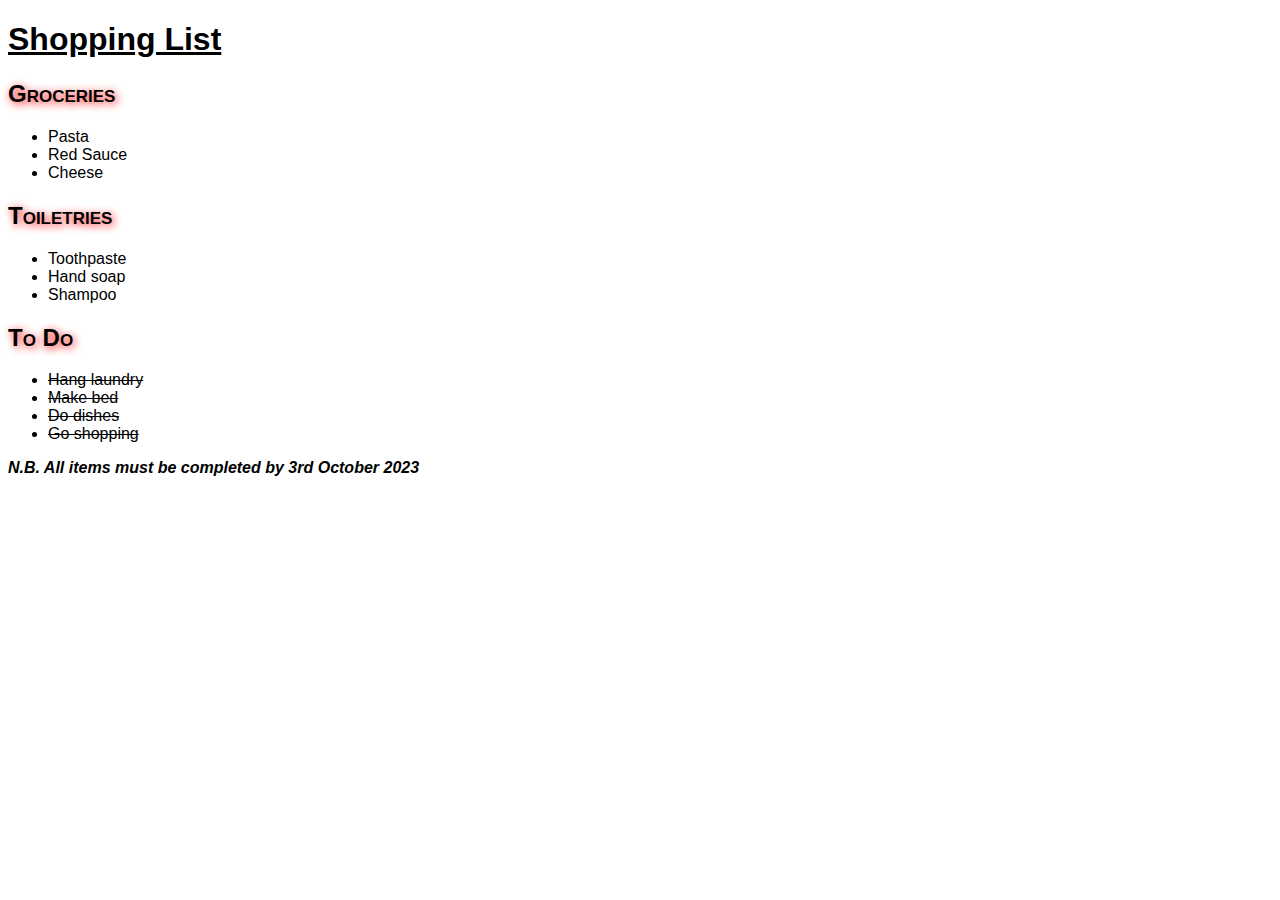
<file: index.html>
<!DOCTYPE html>
<html lang="en">
  <head>
    <meta charset="UTF-8" />
    <meta name="viewport" content="width=device-width, initial-scale=1.0" />
    <meta http-equiv="X-UA-Compatible" content="ie=edge" />
    <title>Shopping List</title>

    <link
      href="https://fonts.googleapis.com/css2?family=Jost:ital,wght@0,100;0,200;0,300;0,900;1,900&display=swap"
      rel="stylesheet"
    />

    <link rel="stylesheet" href="style.css" />
  </head>

  <body>
    <header>
      <h1>Shopping List</h1>
    </header>

    <main>
      <section>
        <h2 class="heading">
          Groceries
        </h2>
        <ul>
          <li class="grocery-item">Pasta</li>
          <li class="grocery-item">Red Sauce</li>
          <li class="grocery-item">Cheese</li>
        </ul>
      </section>

      <section>
        <h2 class="heading">
          Toiletries
        </h2>
        <ul>
          <li class="toiletry-item">Toothpaste</li>
          <li class="toiletry-item">Hand soap</li>
          <li class="toiletry-item">Shampoo</li>
        </ul>
      </section>

      <section>
        <h2 class="heading">
          To Do
        </h2>
        <ul>
          <li class="todo-item">Hang laundry</li>
          <li class="todo-item">Make bed</li>
          <li class="todo-item">Do dishes</li>
          <li class="todo-item">Go shopping</li>
        </ul>
      </section>

      <p class="note">N.B. All items must be completed by 3rd October 2023</p>
    </main>
  </body>
</html>
</file>
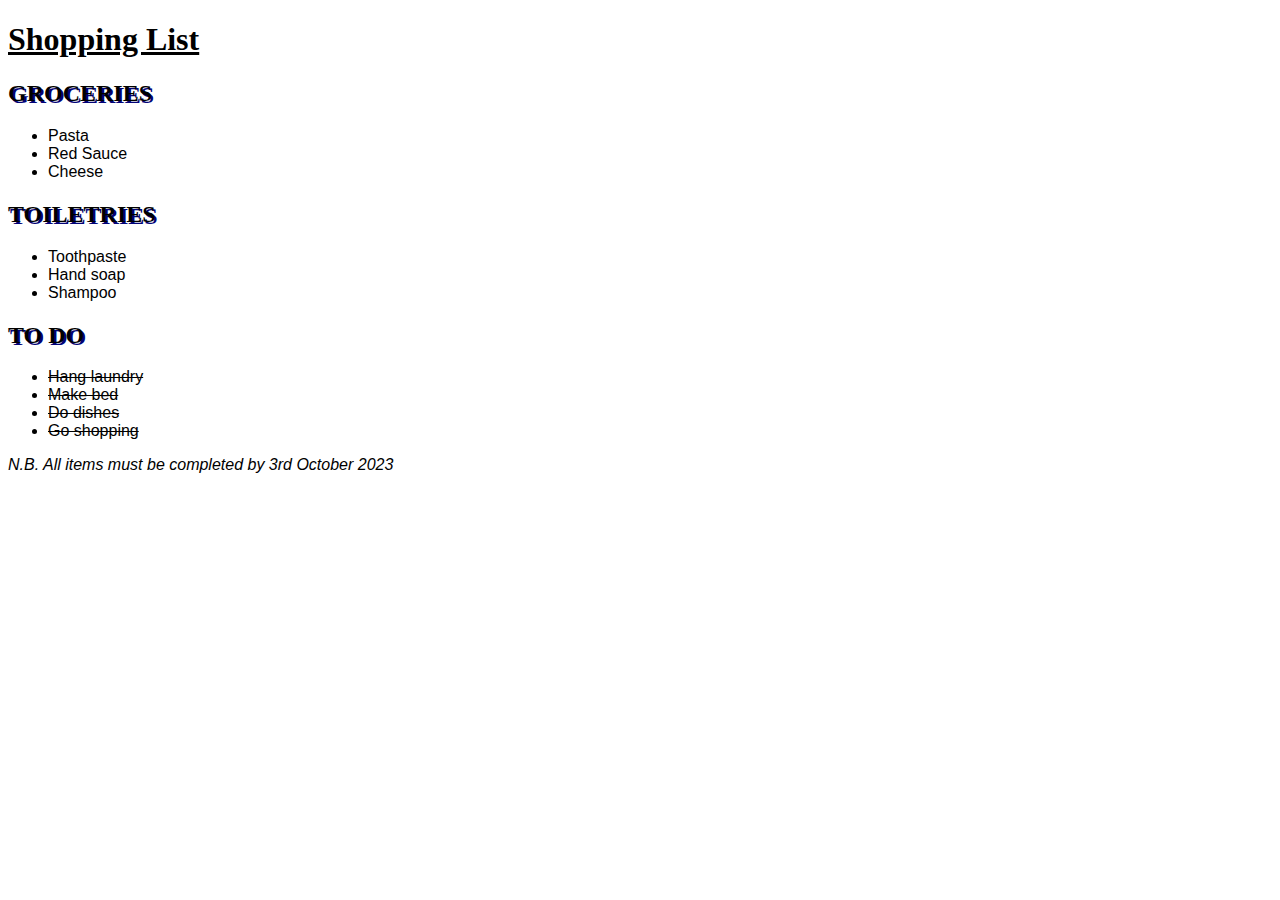
<file: anika/index.html>
<!DOCTYPE html>
<html lang="en">
  <head>
    <meta charset="UTF-8" />
    <meta name="viewport" content="width=device-width, initial-scale=1.0" />
    <meta http-equiv="X-UA-Compatible" content="ie=edge" />
    <link rel="stylesheet" href="style.css" />
    <link
      href="https://fonts.googleapis.com/css2?family=Chelsea+Market&display=swap"
      rel="stylesheet"
    />
    <title>Shopping List</title>
  </head>

  <body>
    <header>
      <h1>Shopping List</h1>
    </header>

    <main>
      <section>
        <h2 class="heading">
          Groceries
        </h2>
        <ul>
          <li class="grocery-item">Pasta</li>
          <li class="grocery-item">Red Sauce</li>
          <li class="grocery-item">Cheese</li>
        </ul>
      </section>

      <section>
        <h2 class="heading">
          Toiletries
        </h2>
        <ul>
          <li class="toiletry-item">Toothpaste</li>
          <li class="toiletry-item">Hand soap</li>
          <li class="toiletry-item">Shampoo</li>
        </ul>
      </section>

      <section>
        <h2 class="heading">
          To Do
        </h2>
        <ul>
          <li class="todo-item">Hang laundry</li>
          <li class="todo-item">Make bed</li>
          <li class="todo-item">Do dishes</li>
          <li class="todo-item">Go shopping</li>
        </ul>
      </section>

      <p class="note">N.B. All items must be completed by 3rd October 2023</p>
    </main>
  </body>
</html>
</file>
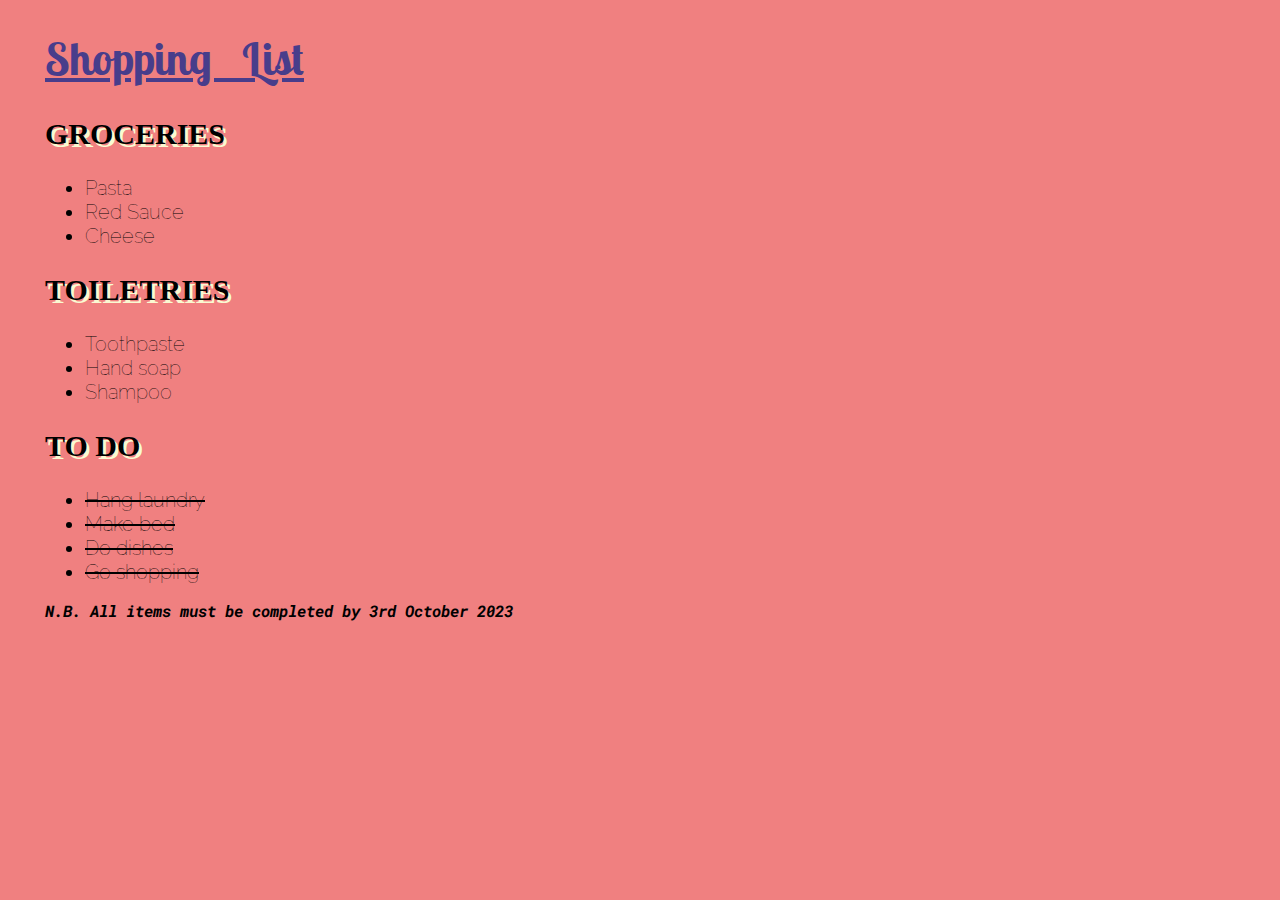
<file: arezoo/index.html>
<!DOCTYPE html>
<html lang="en">
  <head>
    <meta charset="UTF-8" />
    <meta name="viewport" content="width=device-width, initial-scale=1.0" />
    <link rel="stylesheet" type="text/css" href="style.css" />
    <link
      href="https://fonts.googleapis.com/css2?family=Lobster+Two&display=swap"
      rel="stylesheet"
    />
    <link
      href="https://fonts.googleapis.com/css2?family=Raleway:ital,wght@1,300&display=swap"
      rel="stylesheet"
    />
    <link
      href="https://fonts.googleapis.com/css2?family=Raleway:ital,wght@1,300&family=Roboto+Mono:ital,wght@0,500;1,400&display=swap"
      rel="stylesheet"
    />
    <title>Shopping List</title>
  </head>
  <body>
    <header>
      <h1>Shopping List</h1>
    </header>

    <main>
      <section>
        <h2 class="heading">
          Groceries
        </h2>
        <ul>
          <li class="grocery-item">Pasta</li>
          <li class="grocery-item">Red Sauce</li>
          <li class="grocery-item">Cheese</li>
        </ul>
      </section>

      <section>
        <h2 class="heading">
          Toiletries
        </h2>
        <ul>
          <li class="toiletry-item">Toothpaste</li>
          <li class="toiletry-item">Hand soap</li>
          <li class="toiletry-item">Shampoo</li>
        </ul>
      </section>

      <section>
        <h2 class="heading">
          To Do
        </h2>
        <ul>
          <li class="todo-item">Hang laundry</li>
          <li class="todo-item">Make bed</li>
          <li class="todo-item">Do dishes</li>
          <li class="todo-item">Go shopping</li>
        </ul>
      </section>

      <p class="note">N.B. All items must be completed by 3rd October 2023</p>
    </main>
  </body>
</html>
</file>
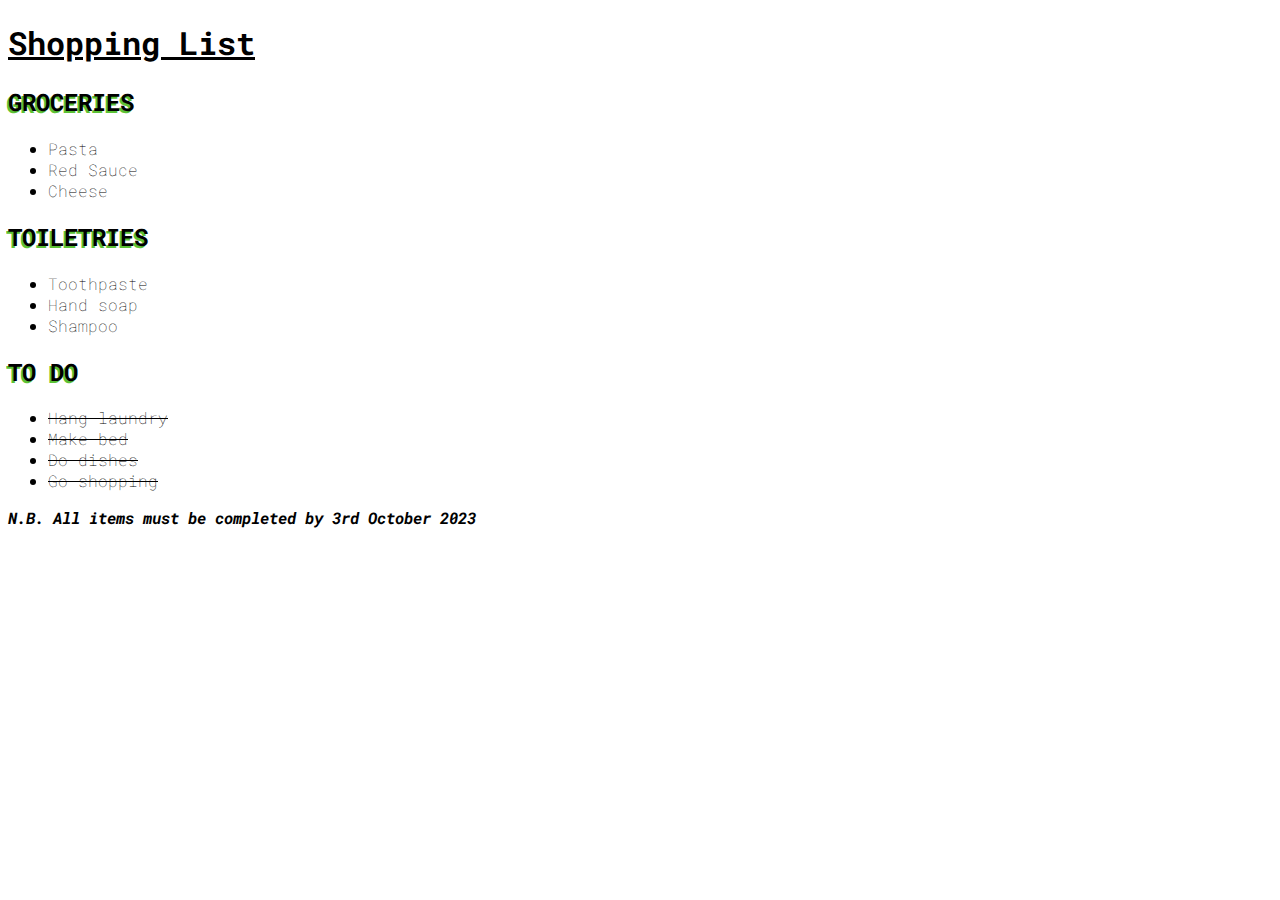
<file: Bartosz/index.html>
<!DOCTYPE html>
<html lang="en">

<head>
    <meta charset="UTF-8">
    <meta name="viewport" content="width=device-width, initial-scale=1.0">
    <meta http-equiv="X-UA-Compatible" content="ie=edge">
    <link href="https://fonts.googleapis.com/css2?family=Roboto+Mono:wght@500&display=swap" rel="stylesheet">
    <link rel="stylesheet" href="style.css">
    
    <title>Shopping List</title>
</head>

<body>
    <header>
        <h1 >Shopping List</h1>
    </header>

    <main>
        <section>
            <h2 class="heading">
                Groceries
            </h2>
            <ul>
                <li class="grocery-item">Pasta</li>
                <li class="grocery-item">Red Sauce</li>
                <li class="grocery-item">Cheese</li>
            </ul>
        </section>

        <section>
            <h2 class="heading">
                Toiletries
            </h2>
            <ul>
                <li class="toiletry-item">Toothpaste</li>
                <li class="toiletry-item">Hand soap</li>
                <li class="toiletry-item">Shampoo</li>
            </ul>
        </section>

        <section>
            <h2 class="heading">
                To Do
            </h2>
            <ul>
                <li class="todo-item">Hang laundry</li>
                <li class="todo-item">Make bed</li>
                <li class="todo-item">Do dishes</li>
                <li class="todo-item">Go shopping</li>

            </ul>
        </section>

        <p class="note">N.B. All items must be completed by 3rd October 2023</p>
    </main>
</body>

</html>
</file>
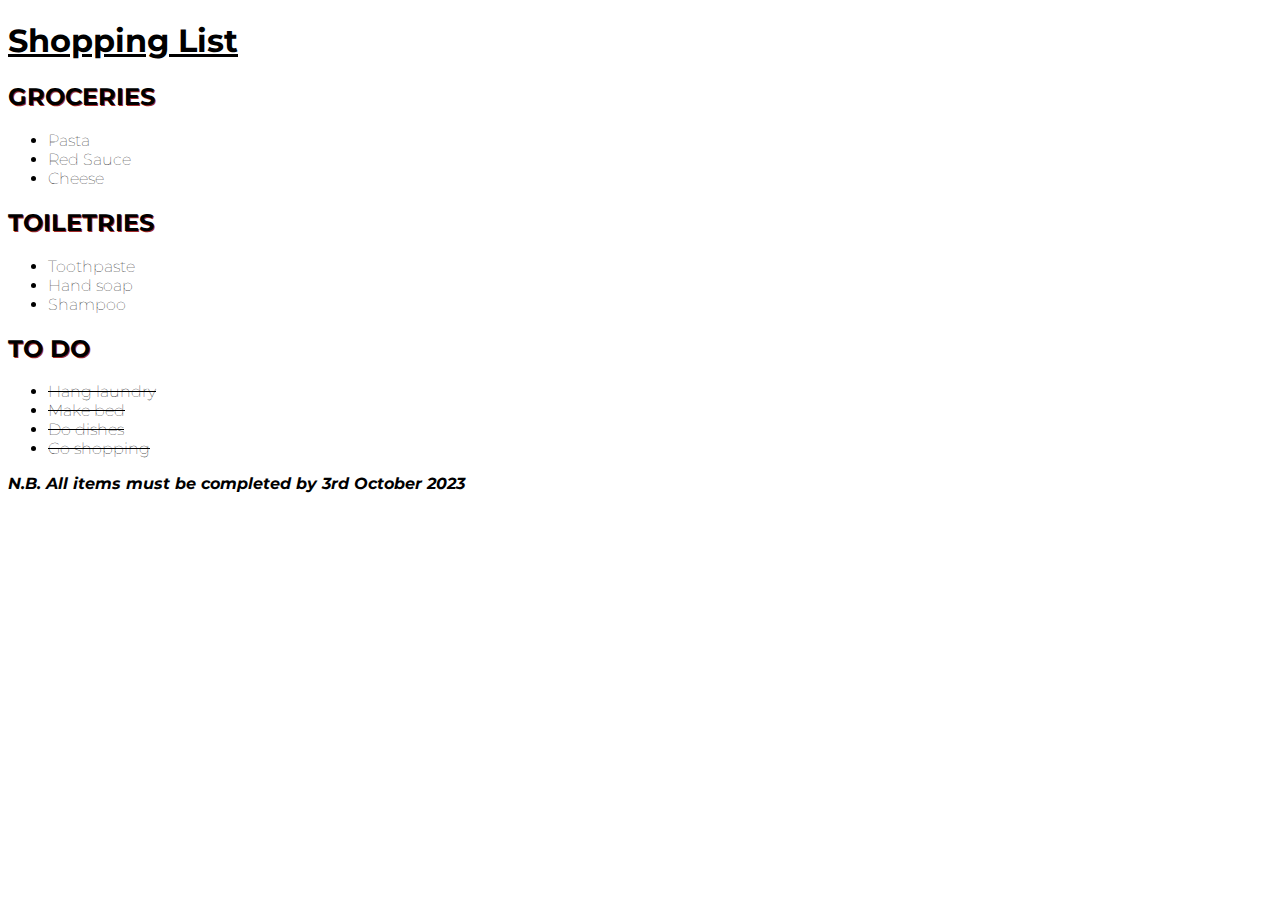
<file: bayo/index.html>
<!DOCTYPE html>
<html lang="en">

<head>
    <meta charset="UTF-8">
    <meta name="viewport" content="width=device-width, initial-scale=1.0">
    <meta http-equiv="X-UA-Compatible" content="ie=edge">
    <link href="https://fonts.googleapis.com/css2?family=Montserrat:wght@300;400;700&display=swap" rel="stylesheet">
    <link rel="stylesheet" href="style.css" />
    <title>My Shopping List</title>
</head>

<body>
    <header>
        <h1 >Shopping List</h1>
    </header>

    <main>
        <section>
            <h2 class="heading">
                Groceries
            </h2>
            <ul>
                <li class="grocery-item">Pasta</li>
                <li class="grocery-item">Red Sauce</li>
                <li class="grocery-item">Cheese</li>
            </ul>
        </section>

        <section>
            <h2 class="heading">
                Toiletries
            </h2>
            <ul>
                <li class="toiletry-item">Toothpaste</li>
                <li class="toiletry-item">Hand soap</li>
                <li class="toiletry-item">Shampoo</li>
            </ul>
        </section>

        <section>
            <h2 class="heading">
                To Do
            </h2>
            <ul>
                <li class="todo-item">Hang laundry</li>
                <li class="todo-item">Make bed</li>
                <li class="todo-item">Do dishes</li>
                <li class="todo-item">Go shopping</li>

            </ul>
        </section>

        <p class="note">N.B. All items must be completed by 3rd October 2023</p>
    </main>
</body>

</html>
</file>
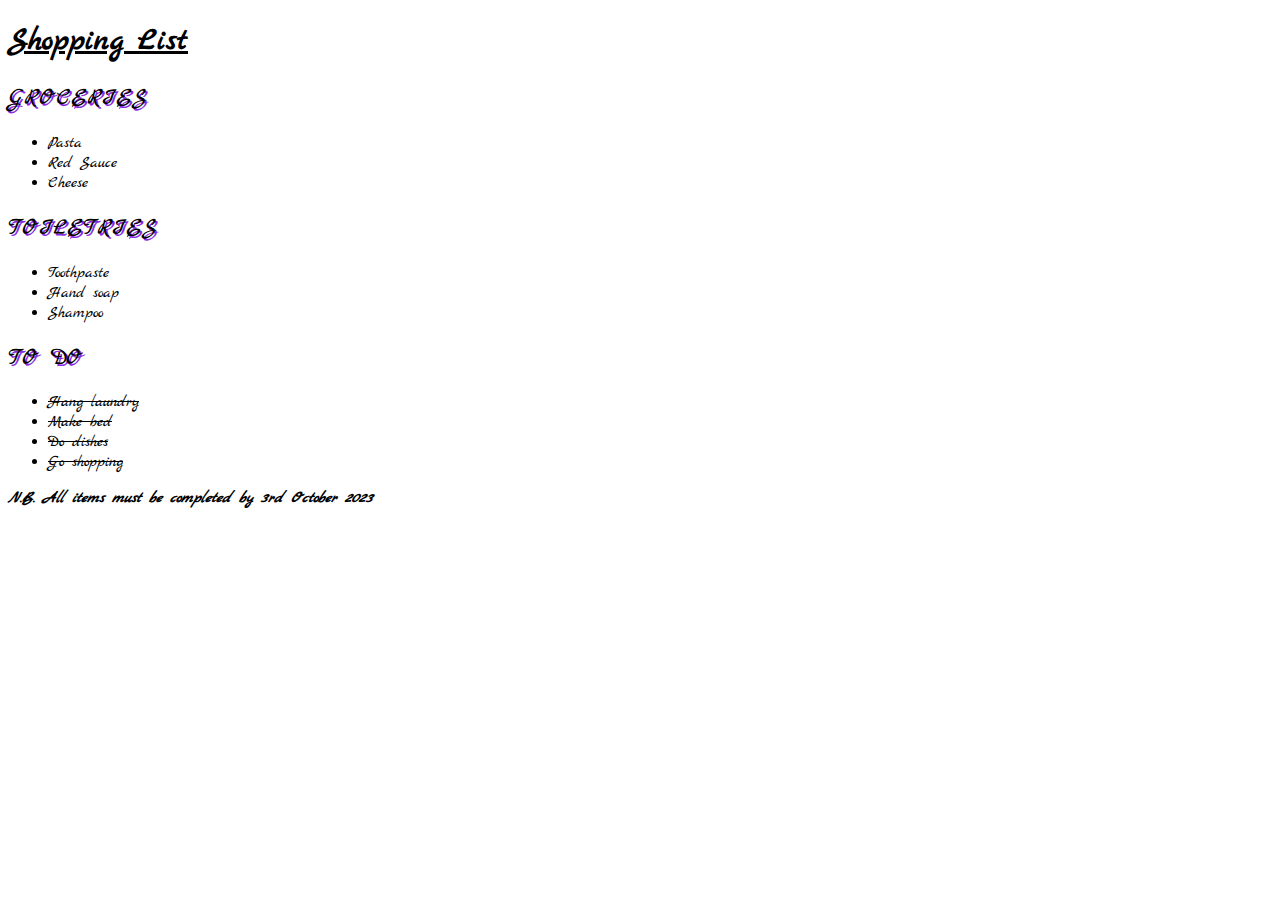
<file: ben-gold/index.html>
<!DOCTYPE html>
<html lang="en">
  <head>
    <meta charset="UTF-8" />
    <meta name="viewport" content="width=device-width, initial-scale=1.0" />
    <meta http-equiv="X-UA-Compatible" content="ie=edge" />
    <link
      href="https://fonts.googleapis.com/css2?family=Marck+Script&display=swap"
      rel="stylesheet"
    />
    <meta name="author" content="ben goldschmidt" />
    <title>Shopping List</title>
    <link rel="stylesheet" href="style.css" />
  </head>

  <body>
    <header>
      <h1>Shopping List</h1>
    </header>

    <main>
      <section>
        <h2 class="heading">
          Groceries
        </h2>
        <ul>
          <li class="grocery-item">Pasta</li>
          <li class="grocery-item">Red Sauce</li>
          <li class="grocery-item">Cheese</li>
        </ul>
      </section>

      <section>
        <h2 class="heading">
          Toiletries
        </h2>
        <ul>
          <li class="toiletry-item">Toothpaste</li>
          <li class="toiletry-item">Hand soap</li>
          <li class="toiletry-item">Shampoo</li>
        </ul>
      </section>

      <section>
        <h2 class="heading">
          To Do
        </h2>
        <ul>
          <li class="todo-item">Hang laundry</li>
          <li class="todo-item">Make bed</li>
          <li class="todo-item">Do dishes</li>
          <li class="todo-item">Go shopping</li>
        </ul>
      </section>

      <p class="note">N.B. All items must be completed by 3rd October 2023</p>
    </main>
  </body>
</html>
</file>
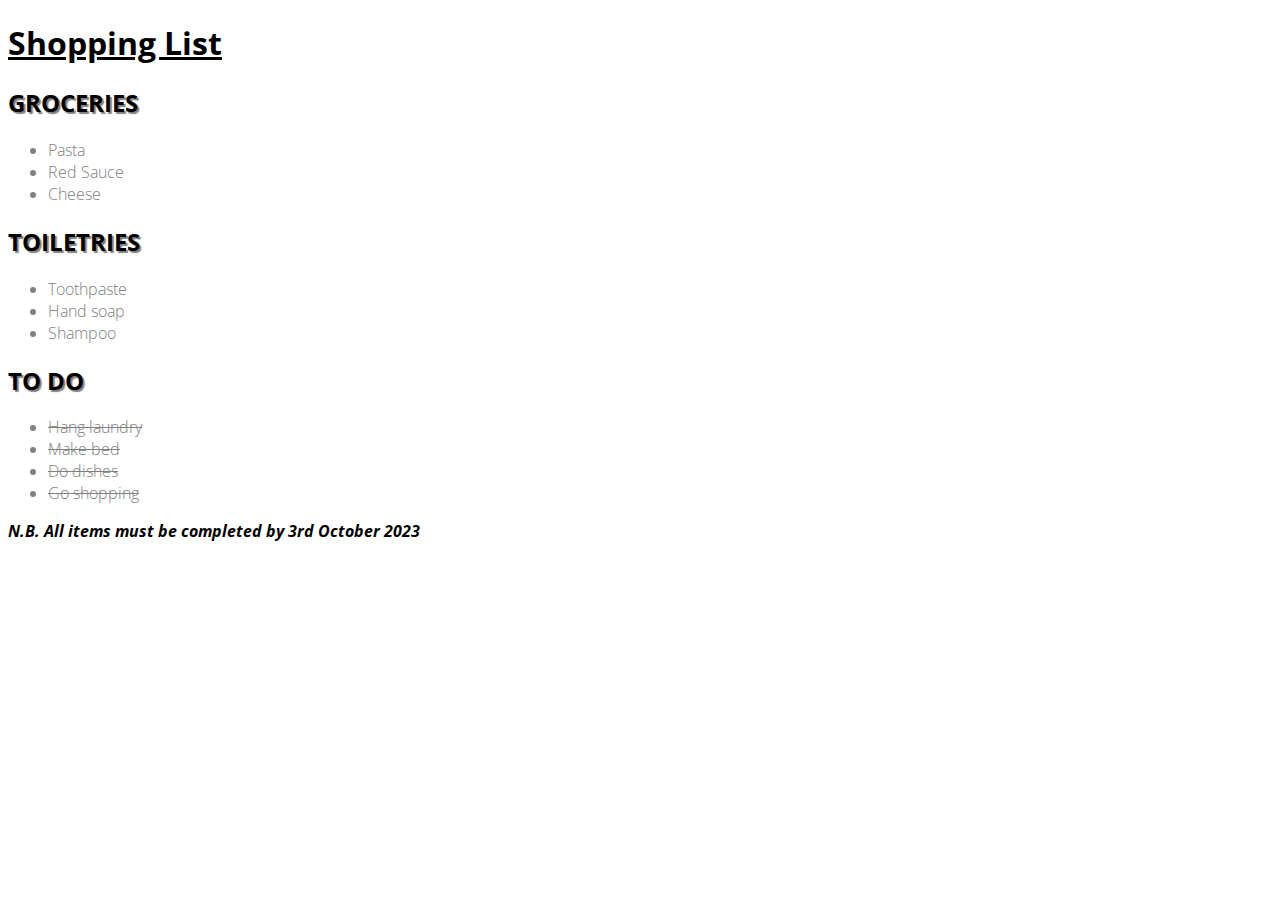
<file: danylo/index.html>
<!DOCTYPE html>
<html lang="en">
  <head>
    <meta charset="UTF-8" />
    <meta name="viewport" content="width=device-width, initial-scale=1.0" />
    <meta http-equiv="X-UA-Compatible" content="ie=edge" />
    <link href="styles.css" rel="stylesheet" />
    <link
      href="https://fonts.googleapis.com/css?family=Open+Sans:300,400,600,700&display=swap"
      rel="stylesheet"
    />
    <title>Shopping List</title>
  </head>

  <body>
    <header>
      <h1 class="header">Shopping List</h1>
    </header>

    <main>
      <section>
        <h2 class="heading">
          Groceries
        </h2>
        <ul>
          <li class="grocery-item">Pasta</li>
          <li class="grocery-item">Red Sauce</li>
          <li class="grocery-item">Cheese</li>
        </ul>
      </section>

      <section>
        <h2 class="heading">
          Toiletries
        </h2>
        <ul>
          <li class="toiletry-item">Toothpaste</li>
          <li class="toiletry-item">Hand soap</li>
          <li class="toiletry-item">Shampoo</li>
        </ul>
      </section>

      <section>
        <h2 class="heading">
          To Do
        </h2>
        <ul class="todo-item">
          <li class="todo-item">Hang laundry</li>
          <li class="todo-item">Make bed</li>
          <li class="todo-item">Do dishes</li>
          <li class="todo-item">Go shopping</li>
        </ul>
      </section>

      <p class="note">N.B. All items must be completed by 3rd October 2023</p>
    </main>
  </body>
</html>
</file>
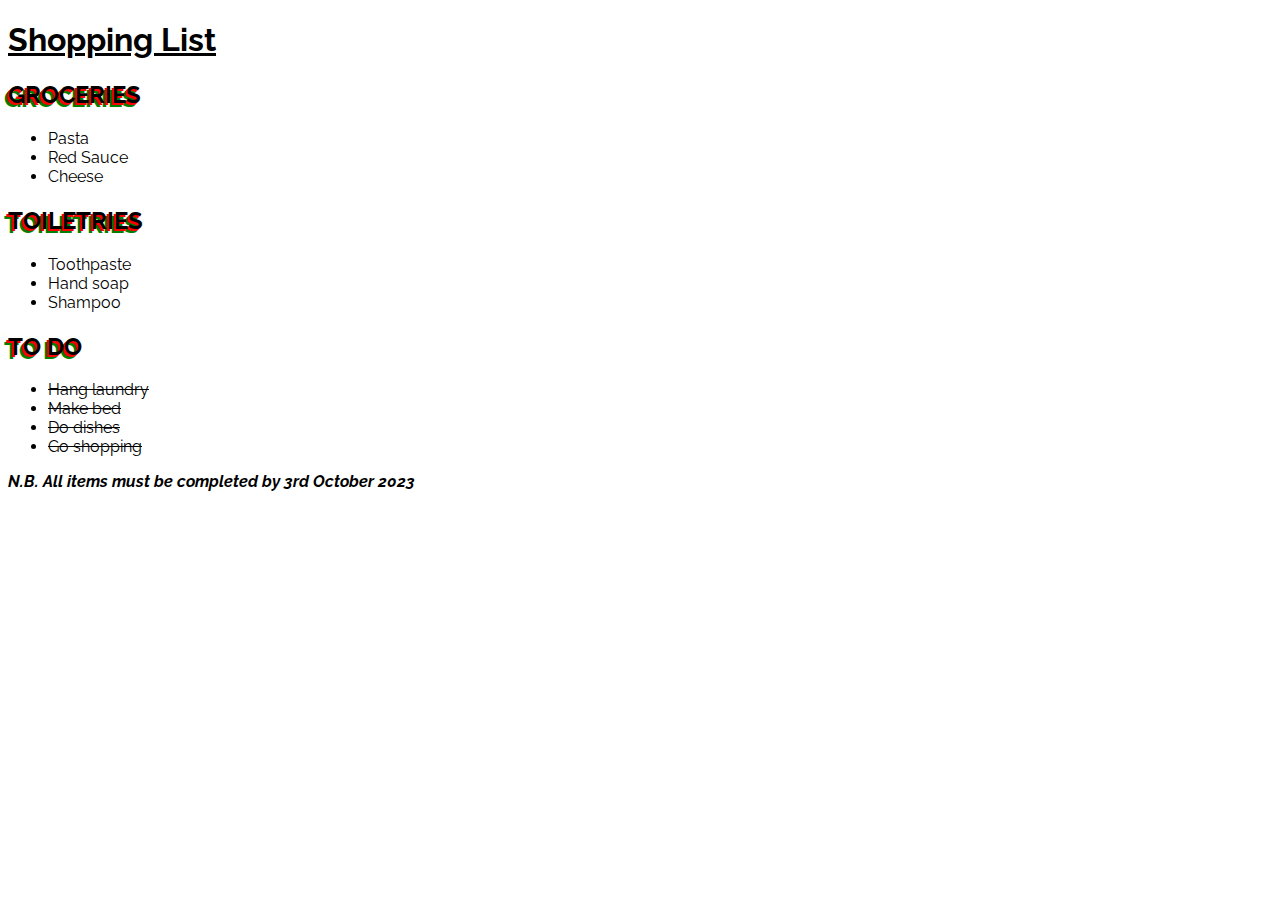
<file: Gabriele/index.html>
<!DOCTYPE html>
<html lang="en">
  <head>
    <meta charset="UTF-8" />
    <meta name="viewport" content="width=device-width, initial-scale=1.0" />
    <meta http-equiv="X-UA-Compatible" content="ie=edge" />
    <link
      href="https://fonts.googleapis.com/css?family=Open+Sans:300,400,600,700&display=swap"
      rel="stylesheet"
    />
    <title>Shopping List</title>
    <link
      href="https://fonts.googleapis.com/css2?family=Carrois+Gothic&family=Raleway&display=swap"
      rel="stylesheet"
    />
    <link rel="stylesheet" href="style.css" />
  </head>

  <body>
    <header>
      <h1>Shopping List</h1>
    </header>

    <main>
      <section>
        <h2 class="heading">
          Groceries
        </h2>
        <ul>
          <li class="grocery-item">Pasta</li>
          <li class="grocery-item">Red Sauce</li>
          <li class="grocery-item">Cheese</li>
        </ul>
      </section>

      <section>
        <h2 class="heading">
          Toiletries
        </h2>
        <ul>
          <li class="toiletry-item">Toothpaste</li>
          <li class="toiletry-item">Hand soap</li>
          <li class="toiletry-item">Shampoo</li>
        </ul>
      </section>

      <section>
        <h2 class="heading">
          To Do
        </h2>
        <ul>
          <li class="todo-item">Hang laundry</li>
          <li class="todo-item">Make bed</li>
          <li class="todo-item">Do dishes</li>
          <li class="todo-item">Go shopping</li>
        </ul>
      </section>

      <p class="note">N.B. All items must be completed by 3rd October 2023</p>
    </main>
  </body>
</html>
</file>
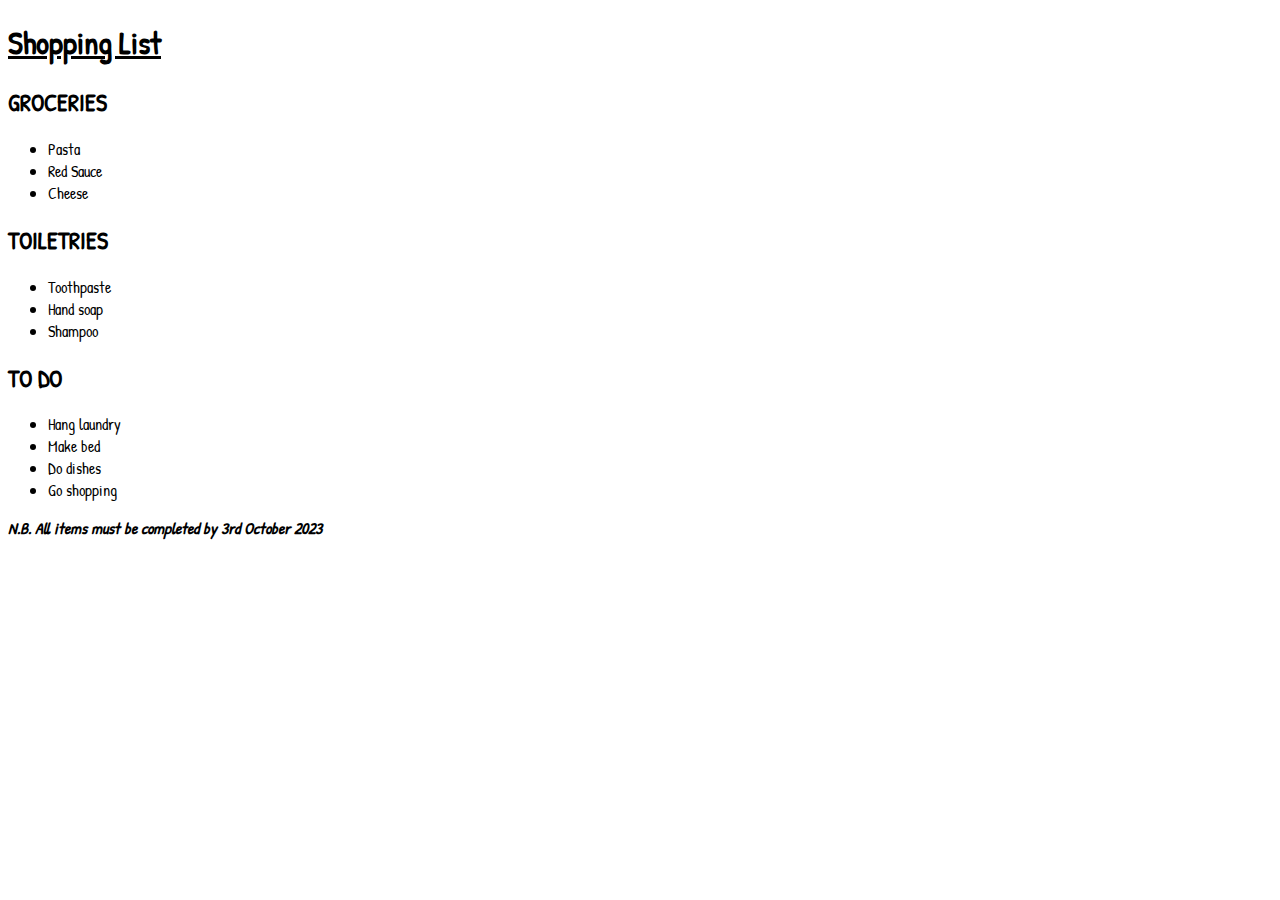
<file: larrytypo/index.html>
<!DOCTYPE html>
<html lang="en">
  <head>
    <meta charset="UTF-8" />
    <meta name="viewport" content="width=device-width, initial-scale=1.0" />
    <meta http-equiv="X-UA-Compatible" content="ie=edge" />
    <link
      href="https://fonts.googleapis.com/css2?family=Josefin+Sans&display=swap"
      rel="stylesheet"
    />
    <link href="https://fonts.googleapis.com/css2?family=Patrick+Hand&display=swap" rel="stylesheet">
    <link rel="stylesheet" href="style.css"/>
    <title>My Shopping List</title>
  </head>

  <body>
    <header>
      <h1>Shopping List</h1>
    </header>

    <main>
      <section>
        <h2 class="heading">
          Groceries
        </h2>
        <ul>
          <li class="grocery-item">Pasta</li>
          <li class="grocery-item">Red Sauce</li>
          <li class="grocery-item">Cheese</li>
        </ul>
      </section>

      <section>
        <h2 class="heading">
          Toiletries
        </h2>
        <ul>
          <li class="toiletry-item">Toothpaste</li>
          <li class="toiletry-item">Hand soap</li>
          <li class="toiletry-item">Shampoo</li>
        </ul>
      </section>

      <section>
        <h2 class="heading">
          To Do
        </h2>
        <ul>
          <li class="todo-item">Hang laundry</li>
          <li class="todo-item">Make bed</li>
          <li class="todo-item">Do dishes</li>
          <li class="todo-item">Go shopping</li>
        </ul>
      </section>

      <p class="note">N.B. All items must be completed by 3rd October 2023</p>
    </main>
  </body>
</html>
</file>
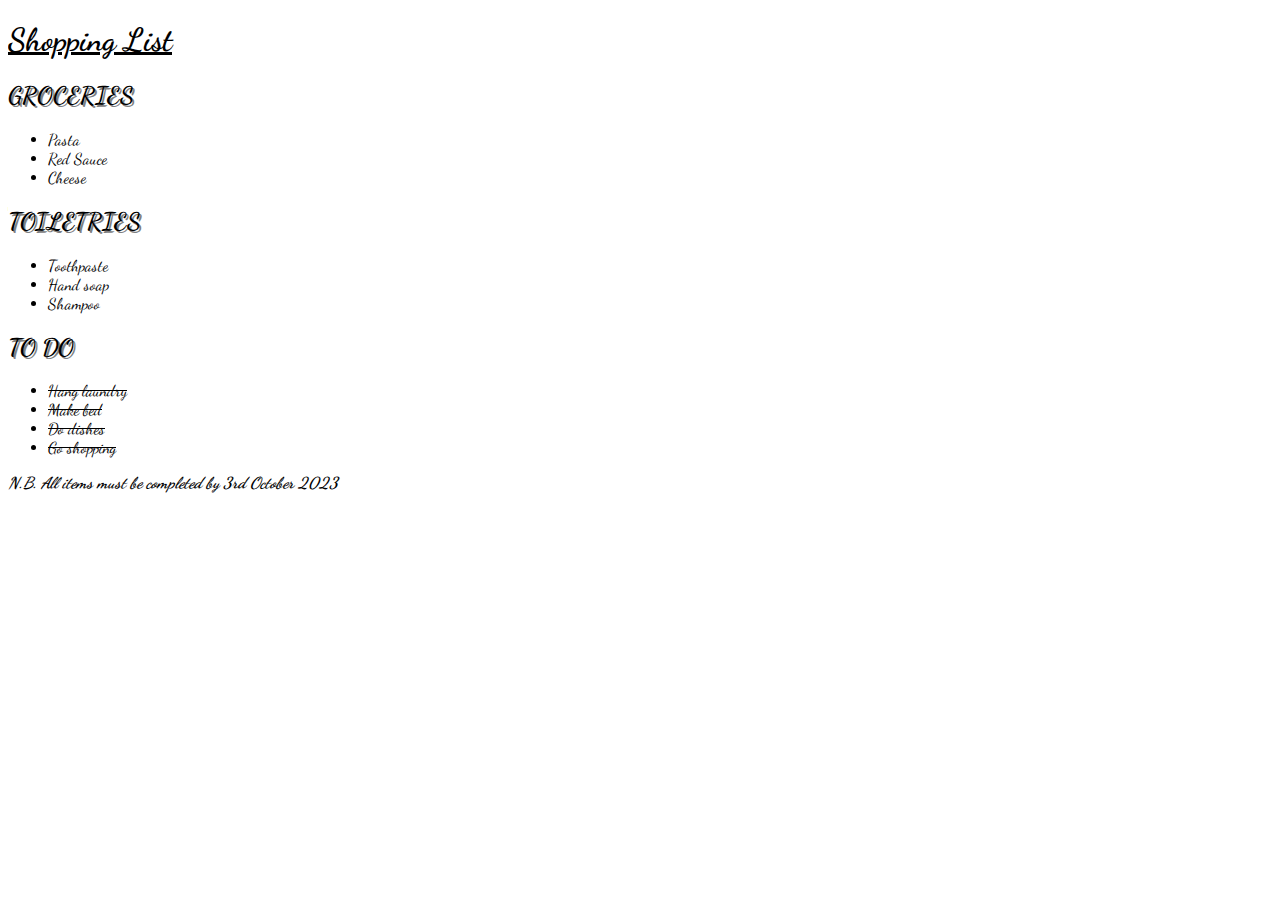
<file: madhu/index.html>
<!DOCTYPE html>
<html lang="en">
  <head>
    <meta charset="UTF-8" />
    <meta name="viewport" content="width=device-width, initial-scale=1.0" />
    <meta http-equiv="X-UA-Compatible" content="ie=edge" />
    <link
      href="https://fonts.googleapis.com/css?family=Open+Sans:300,400,600,700&display=swap"
      rel="stylesheet"
    />
    <link
      href="https://fonts.googleapis.com/css2?family=Oswald&display=swap"
      rel="stylesheet"
    />
    <link
      href="https://fonts.googleapis.com/css2?family=Dancing+Script:wght@400;500&family=Oswald&display=swap"
      rel="stylesheet"
    />
    <link rel="stylesheet" href="style.css" />
    <title>Shopping List</title>
  </head>

  <body>
    <header>
      <h1>Shopping List</h1>
    </header>

    <main>
      <section>
        <h2 class="heading">
          Groceries
        </h2>
        <ul>
          <li class="grocery-item">Pasta</li>
          <li class="grocery-item">Red Sauce</li>
          <li class="grocery-item">Cheese</li>
        </ul>
      </section>

      <section>
        <h2 class="heading">
          Toiletries
        </h2>
        <ul>
          <li class="toiletry-item">Toothpaste</li>
          <li class="toiletry-item">Hand soap</li>
          <li class="toiletry-item">Shampoo</li>
        </ul>
      </section>

      <section>
        <h2 class="heading">
          To Do
        </h2>
        <ul>
          <li class="todo-item">Hang laundry</li>
          <li class="todo-item">Make bed</li>
          <li class="todo-item">Do dishes</li>
          <li class="todo-item">Go shopping</li>
        </ul>
      </section>

      <p class="note">N.B. All items must be completed by 3rd October 2023</p>
    </main>
  </body>
</html>
</file>
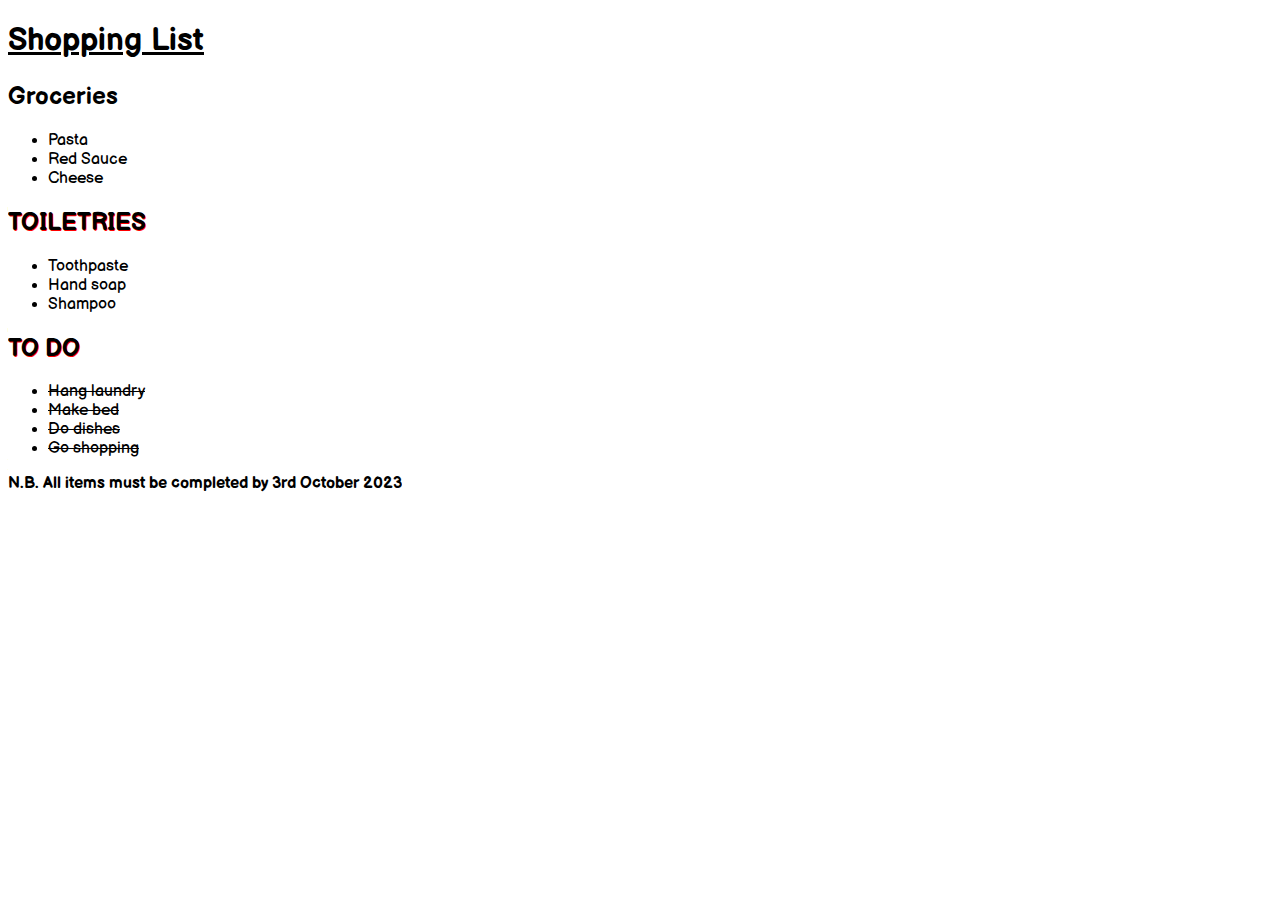
<file: Mandy/index.html>
<!DOCTYPE html>
<html lang="en">

<head>
    <meta charset="UTF-8">
    <meta name="viewport" content="width=device-width, initial-scale=1.0">
    <meta http-equiv="X-UA-Compatible" content="ie=edge">
    <link rel="stylesheet" href="style.css">
    <link href="https://fonts.googleapis.com/css2?family=Balsamiq+Sans:ital@1&display=swap" rel="stylesheet"> 
    <title>Shopping List</title>
</head>

<body>
    <header>
        <h1 >Shopping List</h1>
    </header>

    <main>
        <section>
            <h2>Groceries</h2>
            <ul>
                <li class="grocery-item">Pasta</li>
                <li class="grocery-item">Red Sauce</li>
                <li class="grocery-item">Cheese</li>
            </ul>
        </section>

        <section>
            <h2 class="heading">
                Toiletries
            </h2>
            <ul>
                <li class="toiletry-item">Toothpaste</li>
                <li class="toiletry-item">Hand soap</li>
                <li class="toiletry-item">Shampoo</li>
            </ul>
        </section>

        <section>
            <h2 class="heading">
                To Do
            </h2>
            <ul>
                <li class="todo-item">Hang laundry</li>
                <li class="todo-item">Make bed</li>
                <li class="todo-item">Do dishes</li>
                <li class="todo-item">Go shopping</li>

            </ul>
        </section>

        <p class="note">N.B. All items must be completed by 3rd October 2023</p>
    </main>
</body>

</html>
</file>
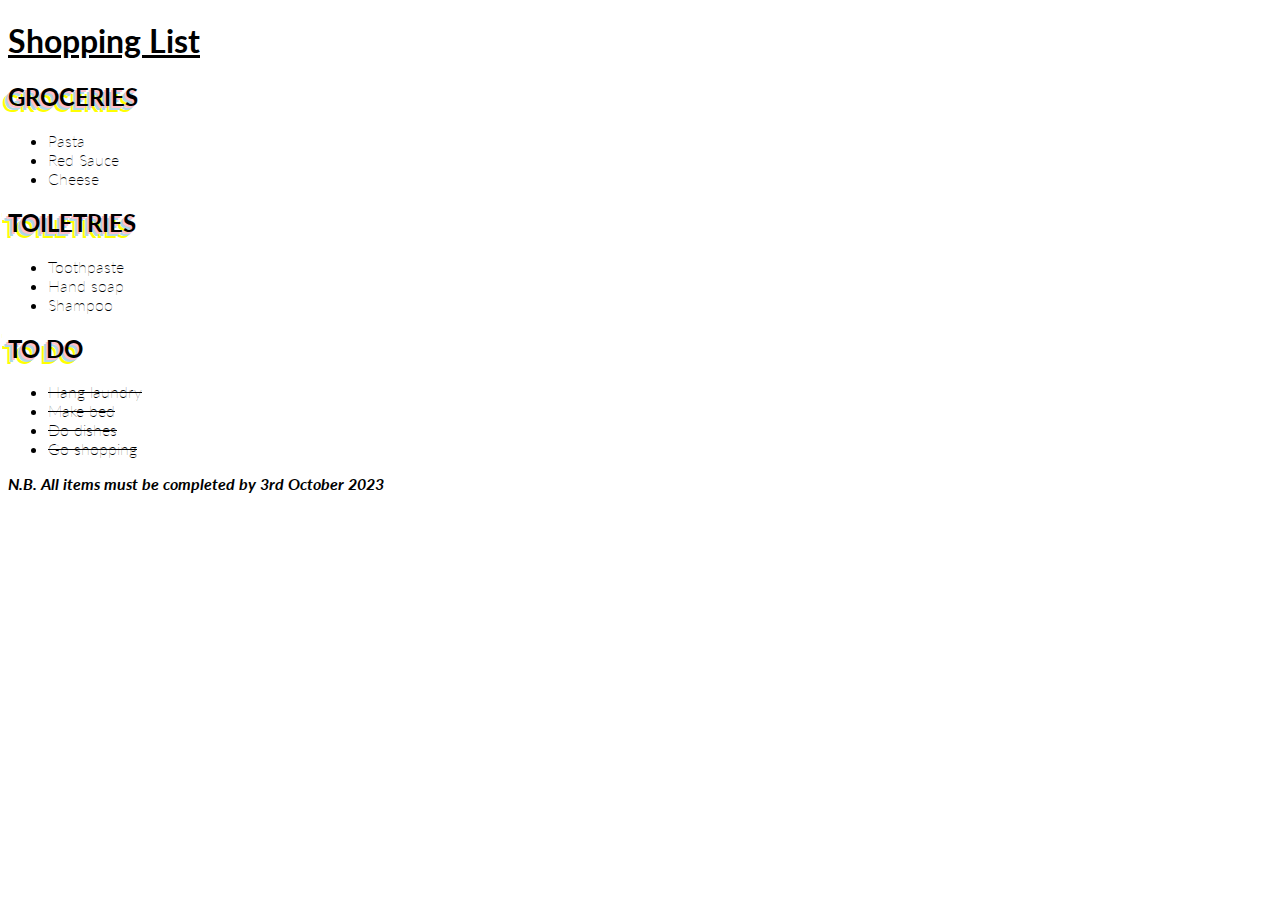
<file: Micha/index.html>
<!DOCTYPE html>
<html lang="en">

<head>
    <meta charset="UTF-8">
    <meta name="viewport" content="width=device-width, initial-scale=1.0">
    <meta http-equiv="X-UA-Compatible" content="ie=edge">
    <link href="https://fonts.googleapis.com/css2?family=Lato:wght@300&display=swap" rel="stylesheet">
    <link rel="stylesheet" href="style.css">
    <title>Shopping List</title>
</head>

<body>
    <header>
        <h1 >Shopping List</h1>
    </header>

    <main>
        <section>
            <h2 class="heading">
                Groceries
            </h2>
            <ul>
                <li class="grocery-item">Pasta</li>
                <li class="grocery-item">Red Sauce</li>
                <li class="grocery-item">Cheese</li>
            </ul>
        </section>

        <section>
            <h2 class="heading">
                Toiletries
            </h2>
            <ul>
                <li class="toiletry-item">Toothpaste</li>
                <li class="toiletry-item">Hand soap</li>
                <li class="toiletry-item">Shampoo</li>
            </ul>
        </section>

        <section>
            <h2 class="heading">
                To Do
            </h2>
            <ul>
                <li class="todo-item">Hang laundry</li>
                <li class="todo-item">Make bed</li>
                <li class="todo-item">Do dishes</li>
                <li class="todo-item">Go shopping</li>

            </ul>
        </section>

        <p class="note">N.B. All items must be completed by 3rd October 2023</p>
    </main>
</body>

</html>
</file>
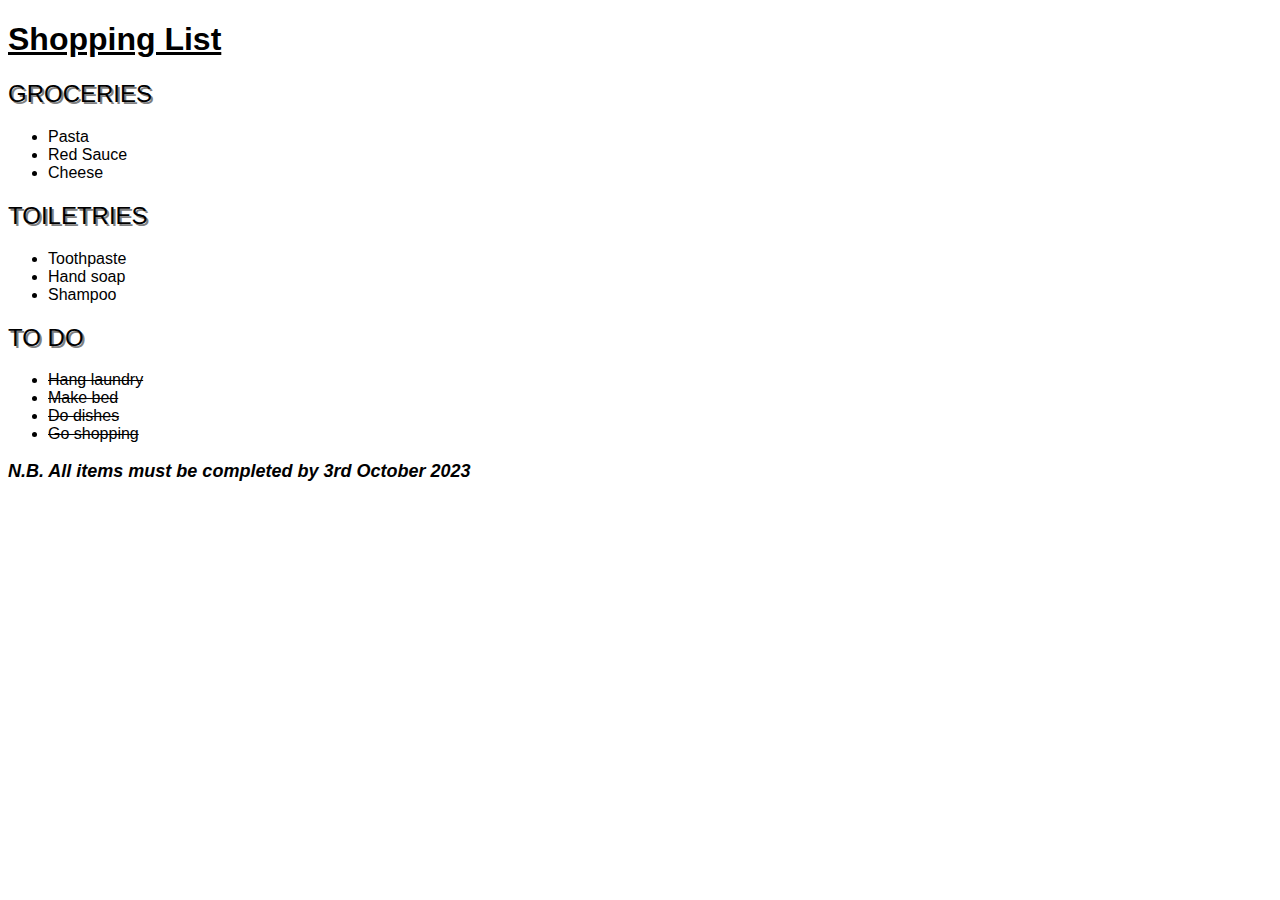
<file: nisha/index.html>
<!DOCTYPE html>
<html lang="en">
  <head>
    <meta charset="UTF-8" />
    <meta name="viewport" content="width=device-width, initial-scale=1.0" />
    <meta http-equiv="X-UA-Compatible" content="ie=edge" />
    <link
      href="https://fonts.googleapis.com/css2?family=Noto+Sans+JP&display=swap"
      rel="stylesheet"
    />
    <link rel="stylesheet" href="style.css" />

    <title>Shopping List</title>
  </head>

  <body>
    <header>
      <h1>Shopping List</h1>
    </header>

    <main>
      <section>
        <h2 class="heading">
          Groceries
        </h2>
        <ul>
          <li class="grocery-item">Pasta</li>
          <li class="grocery-item">Red Sauce</li>
          <li class="grocery-item">Cheese</li>
        </ul>
      </section>

      <section>
        <h2 class="heading">
          Toiletries
        </h2>
        <ul>
          <li class="toiletry-item">Toothpaste</li>
          <li class="toiletry-item">Hand soap</li>
          <li class="toiletry-item">Shampoo</li>
        </ul>
      </section>

      <section>
        <h2 class="heading">
          To Do
        </h2>
        <ul>
          <li class="todo-item">Hang laundry</li>
          <li class="todo-item">Make bed</li>
          <li class="todo-item">Do dishes</li>
          <li class="todo-item">Go shopping</li>
        </ul>
      </section>

      <p class="note">N.B. All items must be completed by 3rd October 2023</p>
    </main>
  </body>
</html>
</file>
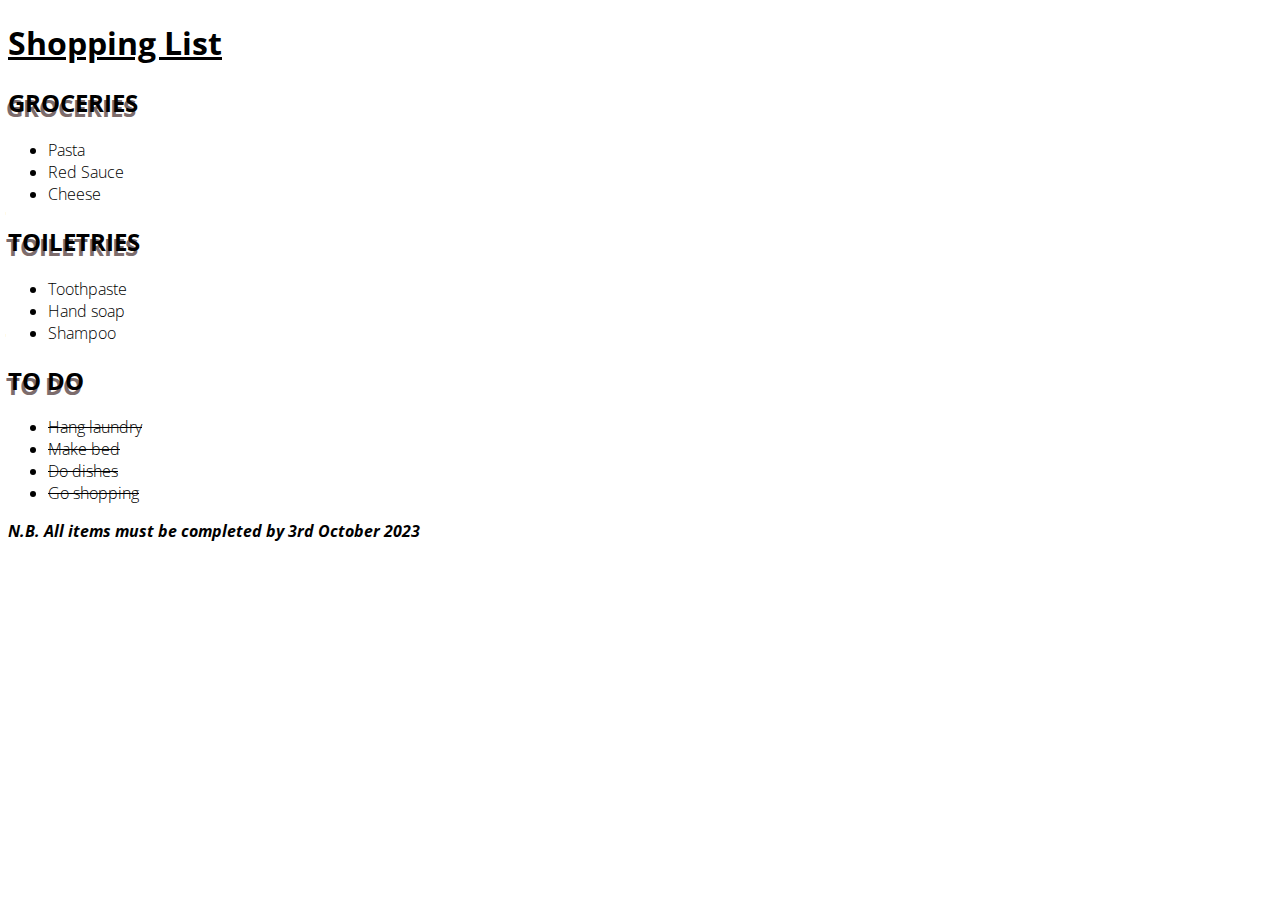
<file: Safiye/index.html>
<!DOCTYPE html>
<html lang="en">
  <head>
    <meta charset="UTF-8" />
    <meta name="viewport" content="width=device-width, initial-scale=1.0" />
    <meta http-equiv="X-UA-Compatible" content="ie=edge" />
    <link
      href="https://fonts.googleapis.com/css2?family=Open+Sans:ital,wght@0,300;0,400;0,600;0,700;1,300;1,400;1,600&display=swap"
      rel="stylesheet"
    />
    <title>Shopping List</title>
    <link rel="stylesheet" href="style.css" />
    <link
      href="https://fonts.googleapis.com/css2?family=Balsamiq+Sans:ital,wght@0,400;0,700;1,400;1,700&display=swap"
      rel="stylesheet"
    />
  </head>

  <body>
    <header>
      <h1>Shopping List</h1>
    </header>

    <main>
      <section>
        <h2 class="heading">
          Groceries
        </h2>
        <ul>
          <li class="grocery-item">Pasta</li>
          <li class="grocery-item">Red Sauce</li>
          <li class="grocery-item">Cheese</li>
        </ul>
      </section>

      <section>
        <h2 class="heading">
          Toiletries
        </h2>
        <ul>
          <li class="toiletry-item">Toothpaste</li>
          <li class="toiletry-item">Hand soap</li>
          <li class="toiletry-item">Shampoo</li>
        </ul>
      </section>

      <section>
        <h2 class="heading">
          To Do
        </h2>
        <ul>
          <li class="todo-item">Hang laundry</li>
          <li class="todo-item">Make bed</li>
          <li class="todo-item">Do dishes</li>
          <li class="todo-item">Go shopping</li>
        </ul>
      </section>

      <p class="note">N.B. All items must be completed by 3rd October 2023</p>
    </main>
  </body>
</html>
</file>
<file: style.css>
* {
  font-family: 'Josefin Sans', sans-serif;
}
h1 {
  text-decoration: underline;
}
.todo-item .grocery-item .toiletry-item { font-weight: lighter;
}

.heading { font-variant-caps: small-caps; text-shadow: 2px 2px 8px #FF0000;
    }

    .note {
  font-weight: bolder; font-style: italic; align-content: center
}
.todo-item {text-decoration: line-through;
}
</file>
<file: anika/style.css>
h1 {
  text-decoration: underline;
}

.grocery-item {
  font-family: "Gill Sans", "Gill Sans MT", Calibri, "Trebuchet MS", sans-serif;
}

.toiletry-item {
  font-family: "Gill Sans", "Gill Sans MT", Calibri, "Trebuchet MS", sans-serif;
}

.todo-item {
  font-family: "Gill Sans", "Gill Sans MT", Calibri, "Trebuchet MS", sans-serif;
  text-decoration: line-through;
}

.heading {
  text-shadow: 2px 2px rgb(3, 3, 119);
  text-transform: uppercase;
}

.note {
  font-family: "Trebuchet MS", "Lucida Sans Unicode", "Lucida Grande",
    "Lucida Sans", Arial, sans-serif;
  font-style: italic;
}
</file>
<file: arezoo/style.css>
body {
  background-color: lightcoral;
  margin-left: 45px;
}
h1 {
  font-family: "Lobster Two", cursive;
  font-size: 45px;
  color: darkslateblue;
  text-decoration: underline;
  word-spacing: 20px;
}
.heading {
  font-size: 30px;
  text-shadow: 3px 3px lightgoldenrodyellow;
  text-transform: uppercase;
}

.note {
  font-weight: bold;
  font-style: italic;
  font-family: "Roboto Mono", monospace;
}

.toiletry-item,
.todo-item,
.grocery-item {
  font-weight: lighter;
  font-size: 20px;
  font-family: "Raleway", sans-serif;
}
.todo-item {
  text-decoration: line-through;
}
</file>
<file: Bartosz/style.css>
body {
    font-family: 'Roboto Mono', monospace;
}

h1 {
    text-decoration: underline;
  }
  
li {
    font-weight: lighter;
  }
  
.heading {
    text-shadow: -2px 2px #5BC236;
    text-transform: uppercase;
  }
  
.note {
    font-weight: bold;
    font-style: italic;
  }
  
.todo-item {
    text-decoration: line-through;
  }
</file>
<file: bayo/style.css>
body{
    font-family: 'Montserrat', sans-serif;;
}

h1{
    text-decoration: underline;
}


li{
    font-weight: lighter;
}

.heading{
    text-shadow: 1px 1px brown;
    text-transform: uppercase;
}

.note{
    font-weight: bold;
    font-style: italic;
}

.todo-item{
    text-decoration: line-through;

}
</file>
<file: ben-gold/style.css>
* {
  font-family: "Marck Script", cursive;
}

h1 {
  text-decoration: underline;
  font-weight: bolder;
}

li {
  font-weight: light;
}

.heading {
  text-shadow: 2px 2px blueviolet;
  text-transform: uppercase;
  font-weight: normal;
}

.note {
  font-weight: bold;
  font-style: italic;
}

.todo-item {
  text-decoration: line-through;
  font-weight: lighter;
}
</file>
<file: danylo/styles.css>
* {
    font-family: 'Open Sans', sans-serif;
}

.header {
    text-decoration: underline;
}

ul {
    font-weight: lighter;
    color: gray;
}

.heading {
    text-shadow: 2px 2px 1px gray;
    text-transform: uppercase;
}

.note {
    font-weight: bold;
    font-style: italic;
}

.todo-item {
    text-decoration: line-through;
}
</file>
<file: Gabriele/style.css>
body {
  font-family: "Carrois Gothic", sans-serif;
  font-family: "Raleway", sans-serif;
  font-weight: bold;
}

h1 {
  text-decoration: underline;
}

li {
  font-weight: lighter;
}

.heading {
  text-shadow: -2px 2px red, -4px 4px green;
  text-transform: uppercase;
}

.note {
  font-weight: bold;
  font-style: italic;
}

.todo-item {
  text-decoration: line-through;
}
</file>
<file: larrytypo/style.css>
html{
    font-family: Patrick Hand, cursive;;
}
h1{
    text-decoration: underline;
}
.heading{
    text-transform: uppercase;
    text-shadow: rgb(18, 95, 95);
}
.note{
    font-weight: bold;
    font-style: italic;
}
.todo{
    text
}
</file>
<file: madhu/style.css>
body {
  font-family: "Dancing Script", cursive;
  /* font-family: "Oswald", sans-serif; */
  font-weight: bold;
}
h1 {
  text-decoration: underline;
}
li {
  font-weight: 100;
  /* font-weight: bolder; */
}
.heading {
  text-shadow: 2px 2px grey;
  text-transform: uppercase;
  /* font-weight: lighter; */
}
.note {
  font-weight: bold;
  font-style: italic;
}
.todo-item {
  text-decoration: line-through;
}
</file>
<file: Mandy/style.css>
body {
    font-family: 'Balsamiq Sans', cursive;
}

h1 {
    text-decoration: underline;
}

li {
    font-weight: lighter;
}

.heading {
    text-transform: uppercase;
    text-shadow: 1px 1px red
}

.note {
    font-weight: bold;
}

.todo-item {
    text-decoration:line-through;
}
</file>
<file: Micha/style.css>
body {
    font-family: Lato;
}

h1 {
    text-decoration: underline;
}

li {
    font-weight: 100;
}

.heading {
    text-shadow: pink -2px 2px, lightblue -4px 4px, yellow -6px 6px;
    text-transform: uppercase;
}

.note {
    font-weight: bold;
    font-style: italic;
}

.todo-item {
    text-decoration: line-through;
}
</file>
<file: nisha/style.css>
body {
  font-family: "Open Sans", sans-serif;
}

h1 {
  text-decoration: underline;
  font-weight: bolder;
}

li {
  font-weight: light;
}

.heading {
  text-shadow: 2px 2px grey;
  text-transform: uppercase;
  font-weight: normal;
  font-size: 1.5rem;
}

.note {
  font-weight: bold;
  font-style: italic;
  font-size: large;
}

.todo-item {
  text-decoration: line-through;
  font-weight: lighter;
}
</file>
<file: Safiye/style.css>
body {
  font-family: "Open Sans", sans-serif;
}
h1 {
  text-decoration: underline;
}
li {
  font-weight: lighter;
}

.heading {
  text-shadow: -2px 5px rgb(124, 108, 108);
  text-transform: uppercase;
}

.note {
  font-weight: bold;
  font-style: italic;
}
.todo-item {
  text-decoration: line-through;
}
</file>
